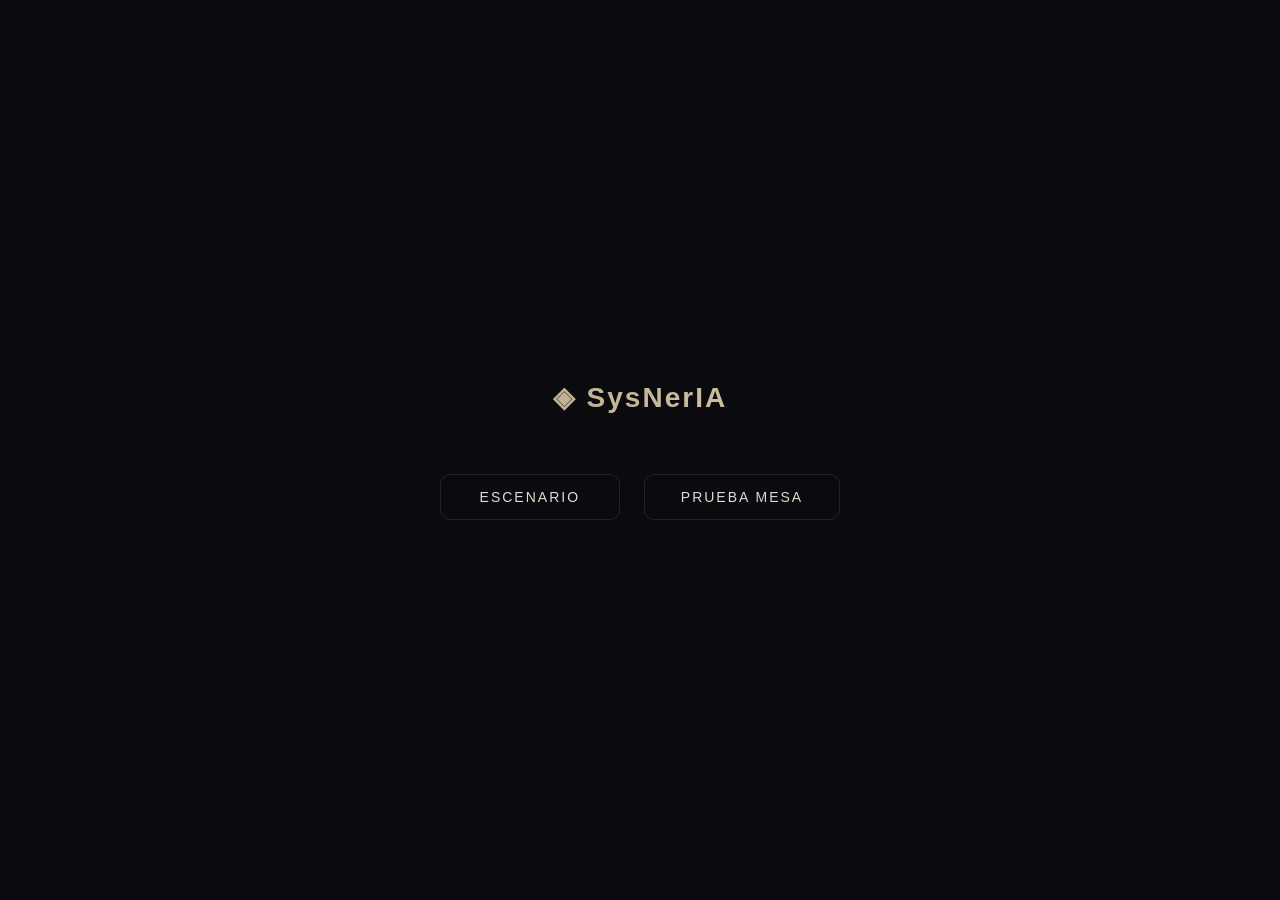
<file: index.html>
<!DOCTYPE html>
<html lang="es">
<head>
<meta charset="UTF-8">
<meta name="viewport" content="width=device-width, initial-scale=1.0, user-scalable=no">
<title>SysNerIA — Visor 3D</title>

<!-- model-viewer CDN -->
<script type="importmap">
{
  "imports": {
    "@google/model-viewer": "https://esm.sh/@google/model-viewer@4.1.0"
  }
}
</script>

<style>
  /* ===== RESET ===== */
  *, *::before, *::after { margin:0; padding:0; box-sizing:border-box; }

  body {
    font-family: -apple-system, BlinkMacSystemFont, 'Segoe UI', Roboto, sans-serif;
    background: #0a0a0f;
    color: #e0dcd0;
    height: 100dvh;
    overflow: hidden;
    user-select: none;
    -webkit-tap-highlight-color: transparent;
  }

  /* ===== LAUNCHER (modo minimalista) ===== */
  #launcher {
    display: flex;
    align-items: center;
    justify-content: center;
    height: 100dvh;
    background: #0a0a0f;
    position: relative;
    z-index: 20;
    transition: opacity 0.4s ease;
  }

  #launcher.hidden {
    display: none;
  }

  .launcher-content {
    text-align: center;
  }

  .launcher-logo {
    font-size: 28px;
    font-weight: 600;
    letter-spacing: 2px;
    background: linear-gradient(135deg, #b8a88a, #d4c5a9);
    -webkit-background-clip: text;
    -webkit-text-fill-color: transparent;
    background-clip: text;
    margin-bottom: 60px;
  }

  .launcher-buttons {
    display: flex;
    gap: 24px;
    justify-content: center;
    align-items: flex-start;
  }

  .launcher-btn {
    font-family: inherit;
    font-size: 14px;
    font-weight: 500;
    letter-spacing: 2px;
    text-transform: uppercase;
    padding: 14px 36px;
    border-radius: 10px;
    cursor: pointer;
    transition: all 0.2s ease;
    text-decoration: none;
    display: inline-block;
    border: 1px solid rgba(255,255,255,0.1);
    background: transparent;
    color: #e0dcd0;
    min-width: 180px;
    text-align: center;
  }

  .launcher-btn:hover {
    background: rgba(255,255,255,0.04);
    border-color: rgba(255,255,255,0.2);
    color: #fff;
  }

  .launcher-btn:active {
    transform: scale(0.97);
  }

  /* Dropdown container */
  .launcher-btn-group {
    position: relative;
  }

  .launcher-dropdown {
    display: none;
    position: absolute;
    top: calc(100% + 8px);
    left: 50%;
    transform: translateX(-50%);
    background: rgba(10,10,15,0.95);
    backdrop-filter: blur(14px);
    border: 1px solid rgba(255,255,255,0.08);
    border-radius: 12px;
    padding: 6px;
    min-width: 200px;
    box-shadow: 0 8px 40px rgba(0,0,0,0.6);
    z-index: 30;
  }

  .launcher-dropdown.open {
    display: block;
  }

  .launcher-dropdown button {
    display: block;
    width: 100%;
    text-align: left;
    background: transparent;
    border: none;
    color: #8a8478;
    padding: 10px 14px;
    border-radius: 8px;
    cursor: pointer;
    font-size: 13px;
    font-family: inherit;
    transition: all 0.15s;
  }

  .launcher-dropdown button:hover {
    background: rgba(255,255,255,0.04);
    color: #d4c5a9;
  }

  .launcher-dropdown button:active {
    background: rgba(212,197,169,0.08);
  }

  /* ===== VIEWER SECTION (oculto hasta elegir escenario) ===== */
  #viewer-section {
    display: none;
    flex-direction: column;
    height: 100dvh;
  }

  #viewer-section.active {
    display: flex;
  }

  /* ===== HEADER ===== */
  header {
    display: flex;
    align-items: center;
    justify-content: space-between;
    padding: 10px 18px;
    background: rgba(10,10,15,0.92);
    backdrop-filter: blur(12px);
    border-bottom: 1px solid rgba(255,255,255,0.06);
    z-index: 10;
    flex-shrink: 0;
  }

  header h1 {
    font-size: 15px;
    font-weight: 600;
    letter-spacing: 0.5px;
    background: linear-gradient(135deg, #b8a88a, #d4c5a9);
    -webkit-background-clip: text;
    -webkit-text-fill-color: transparent;
    background-clip: text;
  }

  header .badge {
    font-size: 10px;
    padding: 3px 10px;
    border-radius: 20px;
    background: rgba(255,255,255,0.07);
    color: #8a8478;
    border: 1px solid rgba(255,255,255,0.06);
  }

  #header-controls {
    display: flex;
    gap: 10px;
    align-items: center;
  }

  .nav-select {
    background: rgba(255,255,255,0.06);
    border: 1px solid rgba(255,255,255,0.08);
    color: #c8b898;
    padding: 5px 10px;
    border-radius: 8px;
    font-size: 12px;
    font-family: inherit;
    cursor: pointer;
    outline: none;
    transition: border-color 0.2s;
  }

  .nav-select:hover {
    border-color: rgba(212,197,169,0.3);
  }

  .nav-select option {
    background: #1a1814;
    color: #c8b898;
  }

  #back-launcher {
    background: transparent;
    border: 1px solid rgba(255,255,255,0.08);
    color: #8a8478;
    padding: 5px 12px;
    border-radius: 8px;
    cursor: pointer;
    font-size: 12px;
    font-family: inherit;
    transition: all 0.2s;
  }

  #back-launcher:hover {
    background: rgba(255,255,255,0.04);
    color: #d4c5a9;
    border-color: rgba(212,197,169,0.2);
  }

  /* ===== MODEL VIEWER ===== */
  #viewer-container {
    flex: 1;
    position: relative;
    overflow: hidden;
    background: #08080c;
  }

  model-viewer {
    width: 100%;
    height: 100%;
    --progress-bar-color: #d4c5a9;
    --progress-bar-height: 2px;
  }

  /* ===== LOADING OVERLAY ===== */
  #loading {
    position: absolute;
    inset: 0;
    display: flex;
    flex-direction: column;
    align-items: center;
    justify-content: center;
    background: #08080c;
    z-index: 5;
    transition: opacity 0.6s ease;
    pointer-events: none;
  }

  #loading.hidden {
    opacity: 0;
  }

  #loading .spinner {
    width: 32px;
    height: 32px;
    border: 2px solid rgba(212,197,169,0.15);
    border-top-color: #d4c5a9;
    border-radius: 50%;
    animation: spin 0.8s linear infinite;
    margin-bottom: 16px;
  }

  @keyframes spin { to { transform: rotate(360deg); } }

  #loading p {
    font-size: 12px;
    color: #6a6458;
    letter-spacing: 1px;
  }

  /* ===== CORS WARNING ===== */
  #cors-warning {
    position: absolute;
    top: 50%;
    left: 50%;
    transform: translate(-50%, -50%);
    z-index: 20;
    display: none;
    align-items: flex-start;
    gap: 12px;
    background: rgba(30,20,10,0.95);
    backdrop-filter: blur(12px);
    border: 1px solid rgba(212,180,100,0.2);
    border-radius: 16px;
    padding: 18px 20px;
    max-width: 320px;
    width: 85%;
    color: #e0dcd0;
    font-size: 13px;
    line-height: 1.5;
    box-shadow: 0 8px 40px rgba(0,0,0,0.6);
  }

  #cors-warning .icon {
    font-size: 24px;
    flex-shrink: 0;
    margin-top: 2px;
  }

  #cors-warning strong {
    display: block;
    color: #d4c5a9;
    margin-bottom: 4px;
    font-weight: 600;
  }

  #cors-warning p {
    color: #8a8478;
    font-size: 12px;
    margin: 0;
  }

  #cors-warning code {
    display: inline-block;
    background: rgba(255,255,255,0.06);
    padding: 1px 6px;
    border-radius: 4px;
    font-size: 11px;
    color: #b8a88a;
  }

  #cors-close {
    position: absolute;
    top: 8px;
    right: 10px;
    background: none;
    border: none;
    color: #5a5448;
    cursor: pointer;
    font-size: 14px;
    padding: 4px;
  }

  /* ===== SCENE INFO OVERLAY ===== */
  #scene-info {
    position: absolute;
    top: 60px;
    left: 50%;
    transform: translateX(-50%);
    text-align: center;
    pointer-events: none;
    z-index: 3;
    max-width: 60%;
    width: auto;
  }

  #scene-info h2 {
    font-size: 20px;
    font-weight: 600;
    color: #fff;
    text-shadow: 0 2px 20px rgba(0,0,0,0.8);
    margin-bottom: 4px;
  }

  #scene-info p {
    font-size: 12px;
    color: rgba(255,255,255,0.6);
    text-shadow: 0 2px 12px rgba(0,0,0,0.8);
  }

  /* ===== CONTROLS HINT ===== */
  #controls-hint {
    position: absolute;
    top: 14px;
    right: 14px;
    font-size: 10px;
    color: rgba(255,255,255,0.2);
    text-align: right;
    line-height: 1.6;
    pointer-events: none;
    z-index: 2;
    text-shadow: 0 1px 8px rgba(0,0,0,0.6);
  }

  /* ===== AR MODE (solo mobile) ===== */
  #ar-button {
    position: absolute;
    bottom: 90px;
    right: 14px;
    z-index: 3;
    width: 44px;
    height: 44px;
    border-radius: 50%;
    background: rgba(255,255,255,0.1);
    backdrop-filter: blur(8px);
    border: 1px solid rgba(255,255,255,0.12);
    color: #fff;
    font-size: 18px;
    cursor: pointer;
    display: none;
    align-items: center;
    justify-content: center;
    transition: background 0.2s;
  }

  #ar-button:active {
    background: rgba(255,255,255,0.2);
  }

  /* ===== AUTO-ROTATE TOGGLE ===== */
  #rotate-toggle {
    position: absolute;
    bottom: 140px;
    right: 14px;
    z-index: 3;
    width: 44px;
    height: 44px;
    border-radius: 50%;
    background: rgba(255,255,255,0.1);
    backdrop-filter: blur(8px);
    border: 1px solid rgba(255,255,255,0.12);
    color: #fff;
    font-size: 16px;
    cursor: pointer;
    display: flex;
    align-items: center;
    justify-content: center;
    transition: background 0.2s;
  }

  #rotate-toggle:active {
    background: rgba(255,255,255,0.2);
  }

  #rotate-toggle.paused {
    background: rgba(212,180,100,0.2);
    border-color: rgba(212,180,100,0.3);
  }

  /* ===== THREE CONTEXT PANELS (Virtual Tour Style) ===== */

  /* Panel base */
  .ctx-panel {
    position: absolute;
    z-index: 3;
    background: rgba(10,10,15,0.78);
    backdrop-filter: blur(14px);
    border: 1px solid rgba(255,255,255,0.06);
    border-radius: 14px;
    padding: 8px 6px;
    box-shadow: 0 4px 30px rgba(0,0,0,0.5);
    pointer-events: auto;
  }

  .ctx-panel .panel-header {
    font-size: 9px;
    font-weight: 600;
    letter-spacing: 1.5px;
    text-transform: uppercase;
    color: #4a4438;
    text-align: center;
    padding-bottom: 6px;
    margin-bottom: 4px;
    border-bottom: 1px solid rgba(255,255,255,0.04);
  }

  /* Left panel — vertical tools */
  .ctx-panel.left {
    left: 14px;
    top: 50%;
    transform: translateY(-50%);
    flex-direction: column;
    display: flex;
    gap: 2px;
    min-width: 44px;
  }

  /* Right panel — vertical settings */
  .ctx-panel.right {
    right: 14px;
    top: 50%;
    transform: translateY(-50%);
    flex-direction: column;
    display: flex;
    gap: 2px;
    min-width: 44px;
  }

  /* Center panel — horizontal camera controls */
  .ctx-panel.center {
    left: 50%;
    transform: translateX(-50%);
    bottom: 90px;
    flex-direction: row;
    display: flex;
    gap: 2px;
    padding: 6px 10px;
  }

  .ctx-panel.center .panel-header {
    display: none;
  }

  /* Panel items */
  .ctx-item {
    width: 38px;
    height: 38px;
    border-radius: 8px;
    background: transparent;
    border: none;
    color: #5a5448;
    font-size: 15px;
    cursor: default;
    display: flex;
    align-items: center;
    justify-content: center;
    transition: all 0.15s ease;
    opacity: 0.45;
    position: relative;
    touch-action: manipulation;
  }

  .ctx-item:hover {
    background: rgba(255,255,255,0.04);
    opacity: 0.7;
  }

  .ctx-item.active {
    background: rgba(212,197,169,0.12);
    border: 1px solid rgba(212,197,169,0.2);
    color: #d4c5a9;
    opacity: 1;
  }

  .ctx-item .tooltip {
    display: none;
    position: absolute;
    left: calc(100% + 8px);
    top: 50%;
    transform: translateY(-50%);
    background: rgba(10,10,15,0.92);
    backdrop-filter: blur(8px);
    border: 1px solid rgba(255,255,255,0.08);
    border-radius: 6px;
    padding: 4px 8px;
    font-size: 10px;
    color: #b8a88a;
    white-space: nowrap;
    pointer-events: none;
  }

  .ctx-panel.right .ctx-item .tooltip {
    left: auto;
    right: calc(100% + 8px);
  }

  .ctx-item:hover .tooltip {
    display: block;
  }

  /* Active items are clickable */
  .ctx-item.clickable {
    cursor: pointer;
    opacity: 0.7;
  }

  .ctx-item.clickable:hover {
    opacity: 1;
  }

  /* Separator in panels */
  .ctx-sep {
    width: 24px;
    height: 1px;
    background: rgba(255,255,255,0.05);
    margin: 3px auto;
  }

  .ctx-panel.center .ctx-sep {
    width: 1px;
    height: 24px;
    margin: auto 3px;
  }

  /* ===== RESPONSIVE ===== */
  @media (min-width: 768px) {
    #scene-info h2 {
      font-size: 26px;
    }
    #controls-hint {
      font-size: 11px;
    }
  }

  @media (max-width: 480px) {
    .launcher-buttons {
      flex-direction: column;
      gap: 16px;
      align-items: center;
    }
    .launcher-btn {
      min-width: 200px;
      padding: 16px 24px;
    }
    .launcher-logo {
      font-size: 22px;
      margin-bottom: 40px;
    }
    #header-controls {
      gap: 6px;
    }
    .nav-select {
      font-size: 11px;
      padding: 4px 8px;
      max-width: 120px;
    }
  }
</style>
</head>
<body>

<!-- ════════════════════════════════════════ -->
<!-- LAUNCHER (modo minimalista)             -->
<!-- ════════════════════════════════════════ -->
<div id="launcher">
  <div class="launcher-content">
    <div class="launcher-logo">◈ SysNerIA</div>
    <div class="launcher-buttons">
      <div class="launcher-btn-group">
        <button id="escenario-btn" class="launcher-btn">ESCENARIO</button>
        <div id="escenario-dropdown" class="launcher-dropdown">
          <button data-scene="taller">🛠️ Taller</button>
          <button data-scene="mesa">🎨 Estudio</button>
          <button data-scene="bosque">🌳 Bosque</button>
          <button data-scene="playa">🏖️ Playa</button>
        </div>
      </div>
      <a href="visor-threejs.html" class="launcher-btn">PRUEBA MESA</a>
    </div>
  </div>
</div>

<!-- ════════════════════════════════════════ -->
<!-- VIEWER (model-viewer escenas)           -->
<!-- ════════════════════════════════════════ -->
<div id="viewer-section">

  <!-- HEADER -->
  <header>
    <div style="display:flex;align-items:center;gap:12px">
      <h1>◈ SysNerIA</h1>
      <button id="back-launcher">← Inicio</button>
    </div>
    <div id="header-controls">
      <select id="scene-select" class="nav-select">
        <option value="taller" selected>🛠️ Taller</option>
        <option value="mesa">🎨 Estudio</option>
        <option value="bosque">🌳 Bosque</option>
        <option value="playa">🏖️ Playa</option>
      </select>
      <select id="mesa-select" class="nav-select">
        <option value="roble">🪵 V1 · Roble</option>
        <option value="blanca_bosque">🌲 V2 · Bosque</option>
        <option value="blanca_estudio">🎨 V3 · Estudio</option>
      </select>
    </div>
  </header>

  <!-- VIEWER -->
  <div id="viewer-container">
    <model-viewer
      id="viewer"
      src=""
      alt="Escena 3D"
      camera-controls
      auto-rotate
      rotation-per-second="30deg"
      shadow-intensity="0.8"
      exposure="1.0"
      tone-mapping="neutral"
      skybox-image=""
      min-camera-orbit="auto 0deg 0m"
      max-camera-orbit="360deg 89deg 20m"
      camera-target="0m 0m 0m"
      interaction-prompt="none"
      loading="eager"
      reveal="auto"
    ></model-viewer>

    <!-- LOADING -->
    <div id="loading" class="">
      <div class="spinner"></div>
      <p id="loading-text">CARGANDO</p>
    </div>

    <!-- CORS WARNING (visible solo si abierto como file://) -->
    <div id="cors-warning">
      <span class="icon">🔒</span>
      <div>
        <strong>Conexión local requerida</strong>
        <p>Abre con servidor local para ver los modelos 3D.</p>
      </div>
      <button id="cors-close">✕</button>
    </div>

    <!-- SCENE INFO -->
    <div id="scene-info">
      <h2 id="scene-title">Taller Carpintero</h2>
      <p id="scene-desc">Taller · ventana · herramientas</p>
    </div>

    <!-- CONTROLS HINT -->
    <div id="controls-hint">🖱 girar · desplazar · zoom<br>⏸ parar rotación</div>

    <!-- AR BUTTON -->
    <button id="ar-button" title="Ver en RA">📱</button>

    <!-- AUTO-ROTATE TOGGLE -->
    <button id="rotate-toggle" title="Parar/Reanudar rotación">⏸</button>

    <!-- THREE CONTEXT PANELS (virtual tour style) -->

    <!-- LEFT PANEL — HERRAMIENTAS -->
    <div class="ctx-panel left">
      <div class="panel-header">Herramientas</div>
      <button class="ctx-item" title="Martillo"><span>🔨</span><span class="tooltip">Martillo</span></button>
      <button class="ctx-item" title="Llave inglesa"><span>🔧</span><span class="tooltip">Llave inglesa</span></button>
      <button class="ctx-item" title="Cinta métrica"><span>📏</span><span class="tooltip">Cinta métrica</span></button>
      <button class="ctx-item" title="Lápiz"><span>✏️</span><span class="tooltip">Lápiz</span></button>
      <div class="ctx-sep"></div>
      <button class="ctx-item" title="Pintura"><span>🎨</span><span class="tooltip">Pintura</span></button>
      <button class="ctx-item" title="Nivel"><span>📐</span><span class="tooltip">Nivel</span></button>
      <button class="ctx-item" title="Caja herramientas"><span>🧰</span><span class="tooltip">Caja herramientas</span></button>
    </div>

    <!-- CENTER PANEL — VISTA -->
    <div class="ctx-panel center">
      <button class="ctx-item clickable" data-action="human-view" title="Vista humana"><span>👁️</span><span class="tooltip">Vista humana</span></button>
      <button class="ctx-item clickable" data-action="view-switch" title="Switch vista"><span>🔄</span><span class="tooltip">Switch vista</span></button>
      <div class="ctx-sep"></div>
      <button class="ctx-item" title="Enfoque automático"><span>🎯</span><span class="tooltip">Enfoque</span></button>
      <button class="ctx-item" title="Ver cuadrícula"><span>🔲</span><span class="tooltip">Cuadrícula</span></button>
    </div>

    <!-- RIGHT PANEL — AJUSTES -->
    <div class="ctx-panel right">
      <div class="panel-header">Ajustes</div>
      <button class="ctx-item" title="Ajustes generales"><span>⚙️</span><span class="tooltip">Ajustes</span></button>
      <button class="ctx-item" title="Iluminación"><span>💡</span><span class="tooltip">Iluminación</span></button>
      <button class="ctx-item" title="Materiales"><span>🎨</span><span class="tooltip">Materiales</span></button>
      <button class="ctx-item" title="Fondo / Entorno"><span>🖼️</span><span class="tooltip">Fondo</span></button>
      <div class="ctx-sep"></div>
      <button class="ctx-item" title="Info escena"><span>📋</span><span class="tooltip">Info</span></button>
      <button class="ctx-item" title="Capturar pantalla"><span>📷</span><span class="tooltip">Capturar</span></button>
    </div>
  </div>

</div>

<script type="module">
import '@google/model-viewer';

const viewer = document.getElementById('viewer');
const loading = document.getElementById('loading');
const loadingText = document.getElementById('loading-text');
const sceneTitle = document.getElementById('scene-title');
const sceneDesc = document.getElementById('scene-desc');
const arButton = document.getElementById('ar-button');
const corsWarning = document.getElementById('cors-warning');
const corsClose = document.getElementById('cors-close');
const rotateToggle = document.getElementById('rotate-toggle');

const launcher = document.getElementById('launcher');
const viewerSection = document.getElementById('viewer-section');
const escenarioBtn = document.getElementById('escenario-btn');
const escenarioDropdown = document.getElementById('escenario-dropdown');
const backLauncher = document.getElementById('back-launcher');

// --- OCULTAR LOADING AL INICIO (no hay modelo que cargar) ---
loading.classList.add('hidden');

// --- DETECTAR file:// ---
if (window.location.protocol === 'file:') {
  corsWarning.style.display = 'flex';
  loadingText.textContent = 'MODO ARCHIVO LOCAL';
}

// --- LAUNCHER: dropdown toggle ---
escenarioBtn.addEventListener('click', (e) => {
  e.stopPropagation();
  escenarioDropdown.classList.toggle('open');
});

// Cerrar dropdown al hacer clic fuera
document.addEventListener('click', () => {
  escenarioDropdown.classList.remove('open');
});

escenarioDropdown.addEventListener('click', (e) => {
  e.stopPropagation();
});

// --- LAUNCHER: seleccionar escenario ---
escenarioDropdown.querySelectorAll('button').forEach(btn => {
  btn.addEventListener('click', () => {
    const scene = btn.dataset.scene;
    escenarioDropdown.classList.remove('open');
    launchScene(scene);
  });
});

// --- LAUNCHER → VIEWER ---
function launchScene(sceneKey) {
  // Ocultar launcher, mostrar viewer
  launcher.classList.add('hidden');
  viewerSection.classList.add('active');

  // Configurar y cargar escena
  const scenes = {
    taller:  { model: 'assets/taller_carpintero.glb', title: 'Taller Carpintero', desc: 'Taller · ventana · herramientas',  skybox: 'https://dl.polyhaven.org/file/ph-assets/HDRIs/hdr/2k/brown_photostudio_02_2k.hdr',             maxRadius: '20m' },
    mesa:    { model: 'assets/mesa_carpintero.glb',    title: 'Estudio',           desc: 'Sala blanca · iluminación de estudio',skybox: 'https://dl.polyhaven.org/file/ph-assets/HDRIs/hdr/2k/monochrome_studio_03_2k.hdr',              maxRadius: '20m' },
    bosque:  { model: 'assets/bosque_cartoon.glb',     title: 'Bosque Cartoon',    desc: '4 robles · agave · suelo de hierba',  skybox: 'https://dl.polyhaven.org/file/ph-assets/HDRIs/hdr/2k/autumn_park_2k.hdr',                     maxRadius: '5m' },
    playa:   { model: 'assets/playa.glb',               title: 'Playa Palmeras',   desc: 'Palmeras · arena · océano · nubes',   skybox: 'https://dl.polyhaven.org/file/ph-assets/HDRIs/hdr/2k/bell_park_pier_2k.hdr',                     maxRadius: '20m' },
  };

  const s = scenes[sceneKey];
  if (!s) return;

  // Sincronizar el select del header
  document.getElementById('scene-select').value = sceneKey;

  sceneTitle.textContent = s.title;
  sceneDesc.textContent = s.desc;
  if (s.skybox) viewer.skyboxImage = s.skybox;
  viewer.maxCameraOrbit = `360deg 89deg ${s.maxRadius}`;
  loading.classList.remove('hidden');
  viewer.src = s.model;

  // Manejar error de carga
  const onError = () => {
    loading.classList.add('hidden');
    sceneTitle.textContent = 'Error al cargar';
    sceneDesc.textContent = 'el modelo no se pudo cargar. ¿Servidor local activo?';
  };
  viewer.addEventListener('error', onError, { once: true });

  // Escuchar carga exitosa
  const onLoad = () => {
    viewer.removeEventListener('error', onError);
    setTimeout(() => loading.classList.add('hidden'), 300);
  };
  viewer.addEventListener('load', onLoad, { once: true });

  // Timeout de seguridad
  setTimeout(() => {
    loading.classList.add('hidden');
  }, 30000);
}

// --- VIEWER → LAUNCHER ---
function goToLauncher() {
  viewerSection.classList.remove('active');
  launcher.classList.remove('hidden');
  // Limpiar modelo para no mantenerlo en memoria
  viewer.src = '';
}

backLauncher.addEventListener('click', goToLauncher);

// --- AUTO-ROTATE TOGGLE ---
let isRotating = true;
rotateToggle.addEventListener('click', () => {
  isRotating = !isRotating;
  viewer.autoRotate = isRotating;
  rotateToggle.textContent = isRotating ? '⏸' : '▶';
  rotateToggle.classList.toggle('paused', !isRotating);
  rotateToggle.title = isRotating ? 'Parar rotación' : 'Reanudar rotación';
});

// --- CAMERA CONTROLS (Context Panels) ---

// View state
let viewState = 'orbit'; // 'orbit' | 'front'

// Human view: camera at eye level (~1.7m), looking at scene center
function setHumanView() {
  viewer.cameraOrbit = '0deg 78deg 5m';
  viewer.autoRotate = false;
  isRotating = false;
  rotateToggle.textContent = '▶';
  rotateToggle.classList.add('paused');
  rotateToggle.title = 'Reanudar rotación';
  viewState = 'front';
}

// View switch: toggle front/orbit
function toggleView() {
  if (viewState === 'orbit') {
    setHumanView();
  } else {
    // Back to orbit
    viewer.cameraOrbit = '45deg 70deg 8m';
    viewer.autoRotate = true;
    isRotating = true;
    rotateToggle.textContent = '⏸';
    rotateToggle.classList.remove('paused');
    rotateToggle.title = 'Parar rotación';
    viewState = 'orbit';
  }
}

// Click handlers on clickable items
document.querySelectorAll('.ctx-item.clickable').forEach(item => {
  item.addEventListener('click', () => {
    const action = item.dataset.action;
    if (action === 'human-view') setHumanView();
    else if (action === 'view-switch') toggleView();
  });
});

// --- CERRAR CORS WARNING ---
corsClose.addEventListener('click', () => {
  corsWarning.style.display = 'none';
});

// --- SOPORTE AR ---
if (viewer.canActivateAR) {
  arButton.style.display = 'flex';
  arButton.addEventListener('click', () => viewer.activateAR());
}

// --- SCENE SELECT DROPDOWN (dentro del viewer) ---
document.getElementById('scene-select').addEventListener('change', async (e) => {
  const val = e.target.value;

  // Scene configs
  const scenes = {
    taller:  { model: 'assets/taller_carpintero.glb', title: 'Taller Carpintero', desc: 'Taller · ventana · herramientas',  skybox: 'https://dl.polyhaven.org/file/ph-assets/HDRIs/hdr/2k/brown_photostudio_02_2k.hdr',             maxRadius: '20m' },
    mesa:    { model: 'assets/mesa_carpintero.glb',    title: 'Estudio',           desc: 'Sala blanca · iluminación de estudio',skybox: 'https://dl.polyhaven.org/file/ph-assets/HDRIs/hdr/2k/monochrome_studio_03_2k.hdr',              maxRadius: '20m' },
    bosque:  { model: 'assets/bosque_cartoon.glb',     title: 'Bosque Cartoon',    desc: '4 robles · agave · suelo de hierba',  skybox: 'https://dl.polyhaven.org/file/ph-assets/HDRIs/hdr/2k/autumn_park_2k.hdr',                     maxRadius: '5m' },
    playa:   { model: 'assets/playa.glb',               title: 'Playa Palmeras',   desc: 'Palmeras · arena · océano · nubes',   skybox: 'https://dl.polyhaven.org/file/ph-assets/HDRIs/hdr/2k/bell_park_pier_2k.hdr',                     maxRadius: '20m' },
  };

  const s = scenes[val];
  if (!s) return;

  sceneTitle.textContent = s.title;
  sceneDesc.textContent = s.desc;
  if (s.skybox) viewer.skyboxImage = s.skybox;
  viewer.maxCameraOrbit = `360deg 89deg ${s.maxRadius}`;
  loading.classList.remove('hidden');
  viewer.src = s.model;
  await new Promise(resolve => {
    viewer.addEventListener('load', resolve, { once: true });
    setTimeout(resolve, 15000);
  });
  setTimeout(() => loading.classList.add('hidden'), 300);
});

// --- TABLE VARIANT SELECT ---
document.getElementById('mesa-select').addEventListener('change', async (e) => {
  const table = e.target.value;
  const sceneSelect = document.getElementById('scene-select');
  const scene = sceneSelect.value;

  // Only switch table if on a scene that supports variants
  const comboScenes = ['taller']; // scenes with table variants
  if (!comboScenes.includes(scene)) return;

  const model = `assets/combinaciones/${scene}_${table}.glb`;
  loading.classList.remove('hidden');
  viewer.src = model;
  await new Promise(resolve => {
    viewer.addEventListener('load', resolve, { once: true });
    setTimeout(resolve, 15000);
  });
  setTimeout(() => loading.classList.add('hidden'), 300);
});

console.log('✅ SysNerIA 3D Viewer loaded');
</script>
</body>
</html>
</file>
